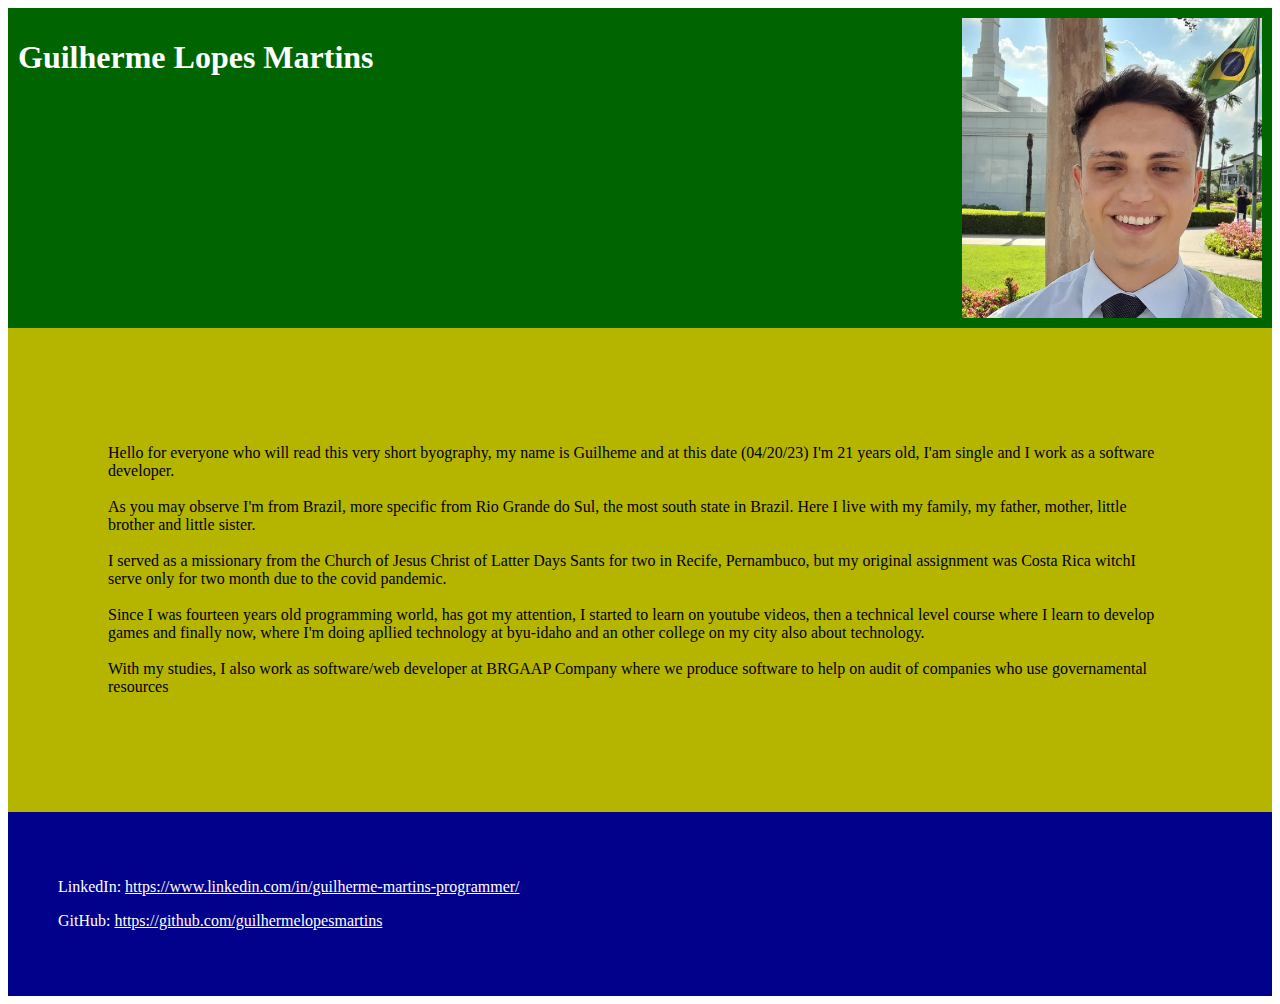
<file: biography.html>
<!DOCTYPE html>
<html lang="en">
<head>
    <meta charset="UTF-8">
    <meta http-equiv="X-UA-Compatible" content="IE=edge">
    <meta name="viewport" content="width=device-width, initial-scale=1.0">
    <link rel="stylesheet" href="/styles/style.css">
    <title>My Biography - Guilherme Martins</title>
</head>
<body>
    <header class="title">
        <h1>Guilherme Lopes Martins</h1>
        <img src="/images/img_gui.jpg" alt="Guilherme in front of the temple">
    </header>
    <main class="texts">
        <p>
            Hello for everyone who will read this very short byography, my name is Guilheme and at this date (04/20/23) I'm 21 years old, I'am single and I work as a software developer. <br> <br>
            As you may observe I'm from Brazil, more specific from Rio Grande do Sul, the most south state in Brazil. Here I live with my family, my father, mother, little brother and little sister. <br> <br>
            I served as a missionary from the Church of Jesus Christ of Latter Days Sants for two in Recife, Pernambuco, but my original assignment was Costa Rica witchI serve only for two month due to the covid pandemic. <br> <br>
            Since I was fourteen years old programming world, has got my attention, I started to learn on youtube videos, then a technical level course where I learn to develop games and finally now, where I'm doing apllied technology at byu-idaho and an other college on my city also about technology. <br> <br>
            With my studies, I also work as software/web developer at BRGAAP Company where we produce software to help on audit of companies who use governamental resources
        </p>
    </main>
    <footer class="info">
        <p>LinkedIn: <a href="https://www.linkedin.com/in/guilherme-martins-programmer/">https://www.linkedin.com/in/guilherme-martins-programmer/</a></p>
        <p>GitHub: <a href="https://github.com/guilhermelopesmartins">https://github.com/guilhermelopesmartins</a></p>
    </footer>    
</body>
</html>
</file>
<file: styles/style.css>
.title {
    background-color: darkgreen;
    color: white;
    display: flex;
    justify-content: space-between;
    padding: 10px;
    
}

.texts {
    background-color: rgb(181, 181, 0);
    padding: 100px;
}

.info {
    background-color: rgb(1, 1, 140);
    color: white;
    padding: 50px;
    display: block;
}

a {
    color: white;
}

a:visited {
    color: rgb(130, 130, 130);
}

a:hover{
    color: rgb(172, 172, 172);
}

img{
    width: 300px;
    height: 300px;
}
</file>
